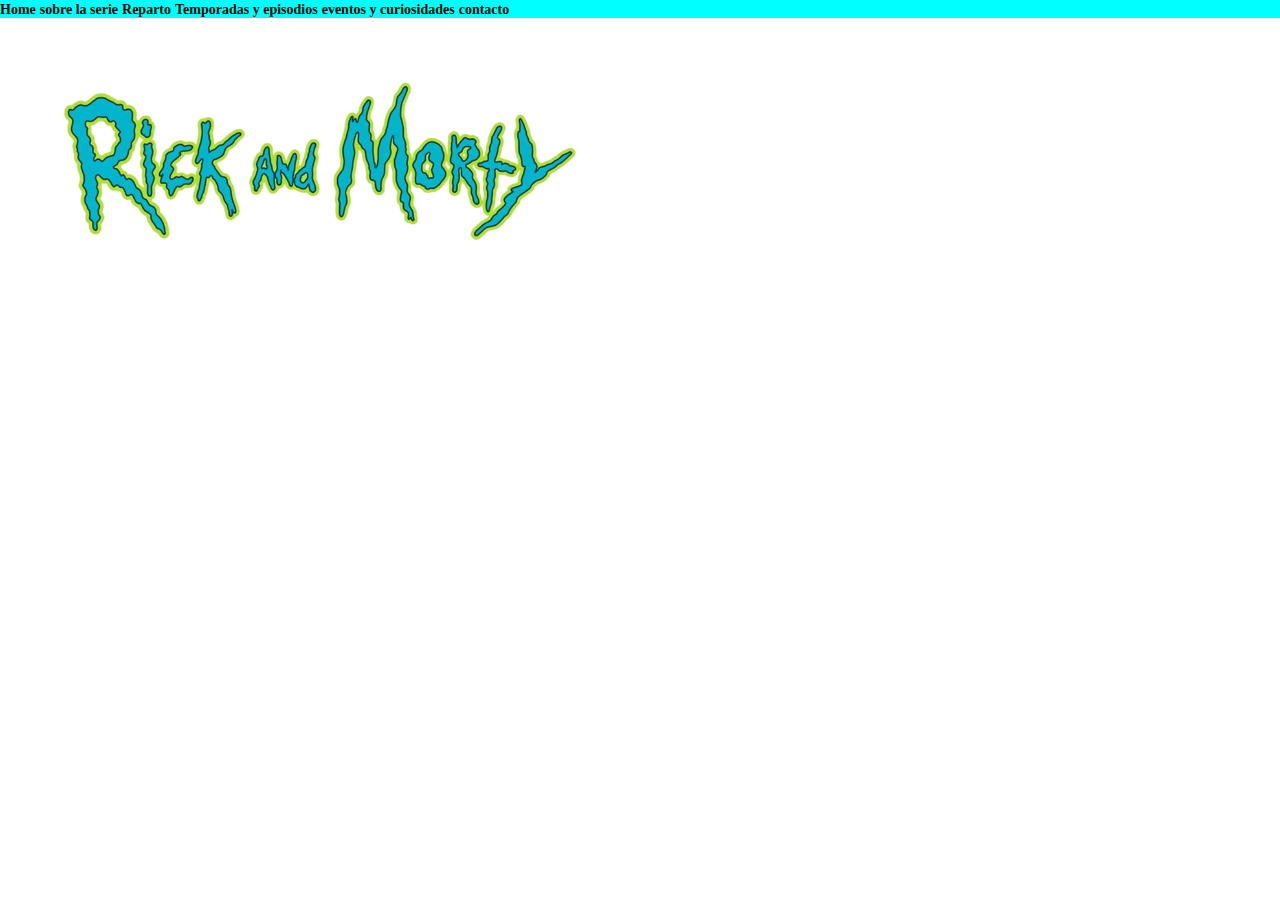
<file: index.html>
<!DOCTYPE html>
<html lang="en">
<head>
    <meta charset="UTF-8">
    <meta name="viewport" content="width=device-width, initial-scale=1.0">
    <title>Home</title>
    <link rel="stylesheet" href="./css/index.css"> 
    <link rel="stylesheet" href="./css/global.css">
   
</head>
<div class="background">
  <span></span>
  <span></span>
  <span></span>
  <span></span>
  <span></span>
  <span></span>
  <span></span>
  <span></span>
  <span></span>
  <span></span>
  <span></span>
  <span></span>
  <span></span>
  <span></span>
  <span></span>
  <span></span>
  <span></span>
  <span></span>
  <span></span>
  <span></span>
</div>
<body>
    <header>
          <nav class="navegador"> 
                <a href="./index.html">Home</a> 
                <a href="./Sobre la Serie.html">sobre la serie</a>
                <a href="./Reparto.html">Reparto</a>
                <a href="./Temporadas y Episodios.html">Temporadas y episodios</a>
                <a href="./Eventos y Curiosidades.html">eventos y curiosidades</a>
                <a href="./contacto.html">contacto</a>
          </nav>
    </header>
    <main>
        <img class="tituloserie" src="../imagenes/titulo serie.png" alt="">
        <article><h1><p>Rick y Morty es una serie animada para adultos que mezcla ciencia ficción, comedia negra y sátira social. La historia sigue a Rick Sánchez, un científico brillante pero autodestructivo, y a su nieto Morty Smith, un adolescente ingenuo que lo acompaña en sus disparatadas aventuras interdimensionales. Su tono irreverente y su capacidad de mezclar humor absurdo con reflexiones existenciales la han convertido en un fenómeno cultural.
         </p></h1>
        </article>
         
       
    </main>
    
<body>
</html>
</file>
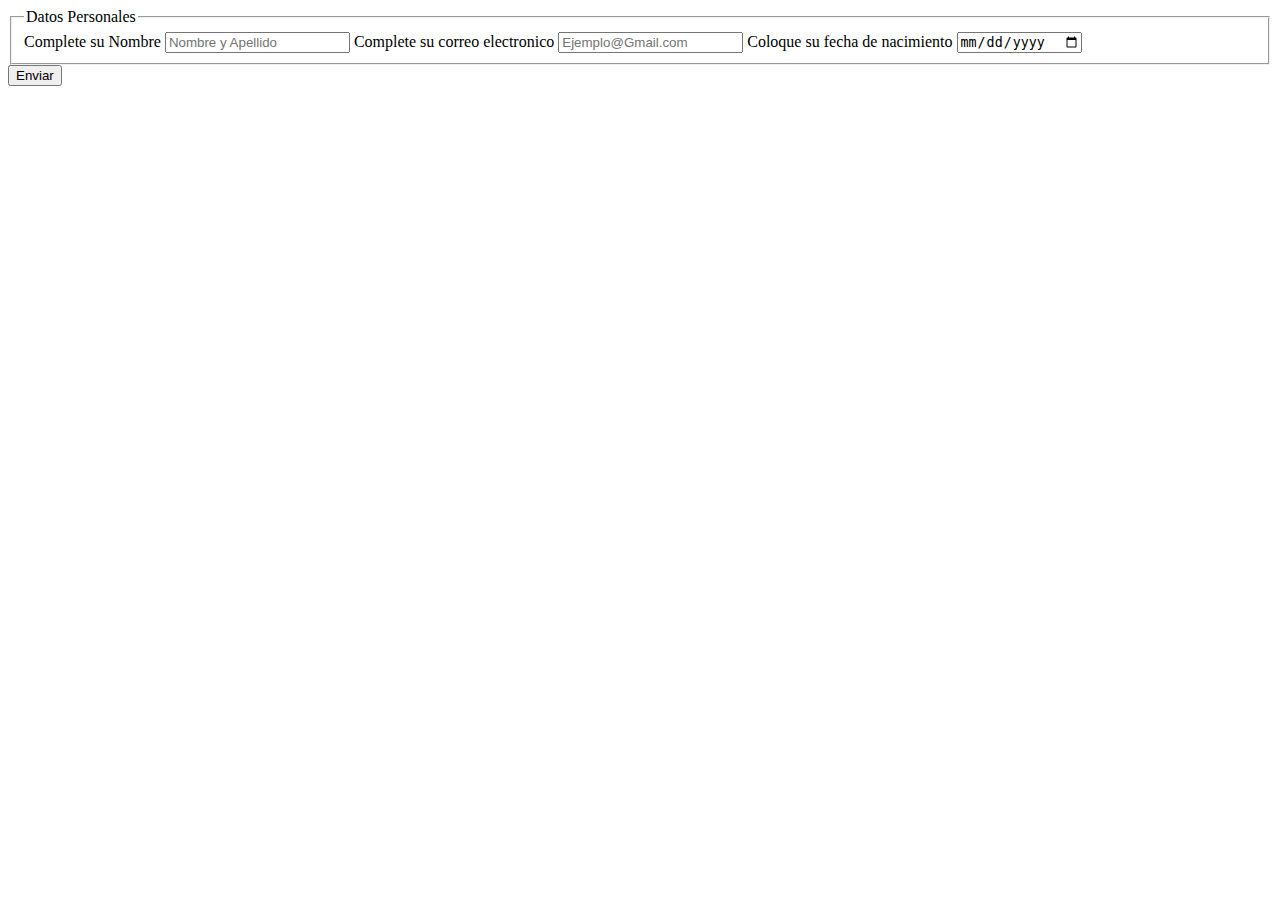
<file: felicitaciones.html>
<body class="fondoformulario">
  
    

    
     <form class="relleno" action="felicitaciones.html">
      <fieldset class="relleno">
        <legend>Datos Personales </legend>
        <label>
            Complete su Nombre
         <input placeholder="Nombre y Apellido" type="text" >
        </label>
       <label>
        Complete su correo electronico
         <input placeholder="Ejemplo@Gmail.com"    type="email">
       </label>
       <label >
        Coloque su fecha de nacimiento
         <input type="date">
       </label>
       
      </fieldset>
      <input type="submit" value="Enviar">
    </form>
</file>
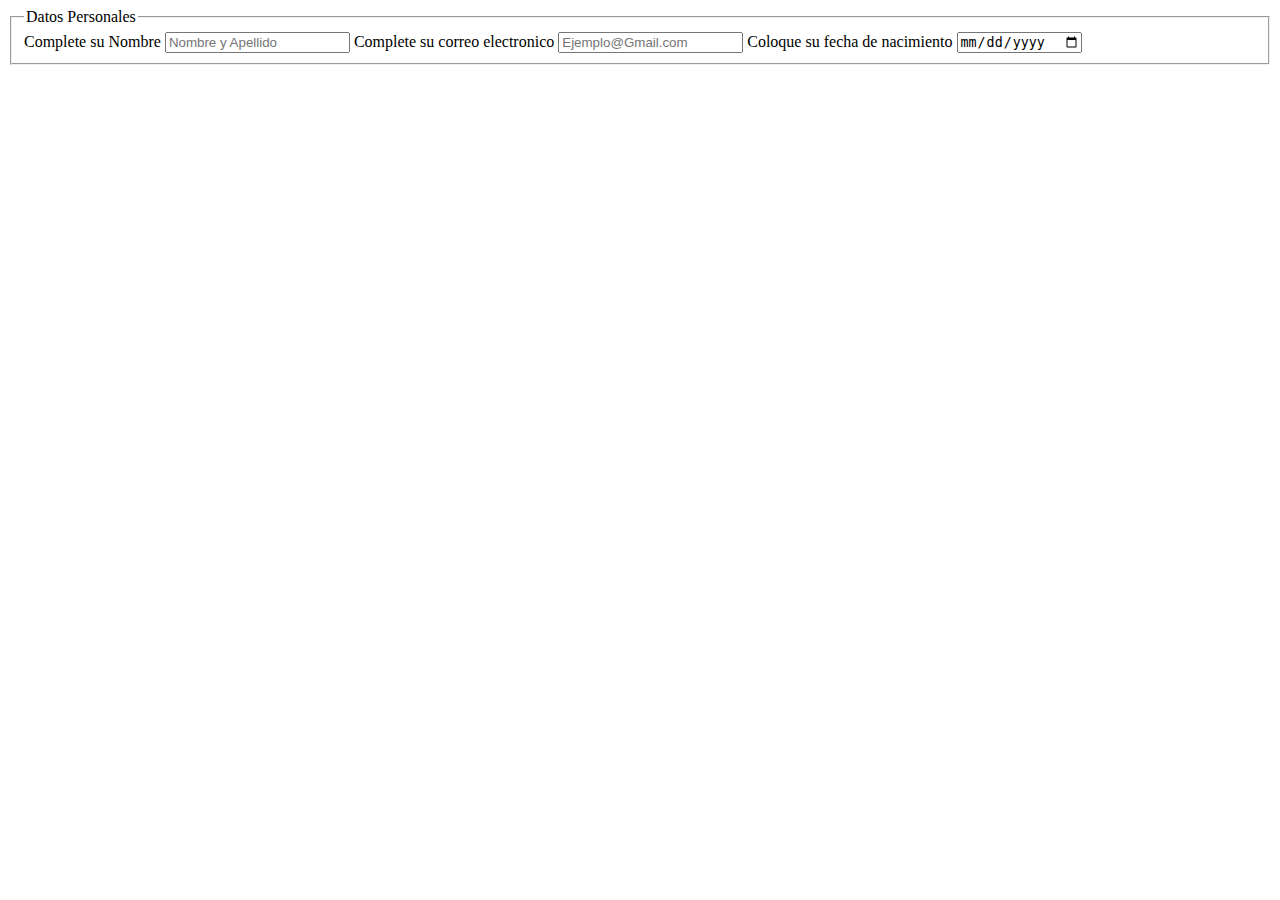
<file: formulario.html>
<!DOCTYPE html>
<html lang="en">
<head>
    <meta charset="UTF-8">
    <meta name="viewport" content="width=device-width, initial-scale=1.0">
    <title>Document</title>
</head>
<body>
     <form action="felicitaciones.html">
      <fieldset>
        <legend>Datos Personales </legend>
        <label>
            Complete su Nombre
         <input placeholder="Nombre y Apellido" type="text" >
        </label>
       <label>
        Complete su correo electronico
         <input placeholder="Ejemplo@Gmail.com"    type="email">
       </label>
       <label >
        Coloque su fecha de nacimiento
         <input type="date">
       </label>
       
      </fieldset>
    </form>
    
</body>
</html>
</file>
<file: css/index.css>
main h2{
    font-size: 10px;
}
.homeimagen{
    text-align: right;
    margin: 5%;
    width: 40%;
}


.tituloserie{
    margin: 5%;
    width: 40%;
}
main p{
    text-align: center;
    color: white;
font-size: 15px;
    font-family: sans-serif;
}
</file>
<file: css/global.css>
* {
  padding: 0;
  margin: 0;
  box-sizing: border-box;
}

.container {
  height: 100vh;
  display: flex;
  justify-content: center;
  margin-top: 10px;
  font-family: sans-serif;
}

ul {
  margin: 0;
  padding: 0;
  display: flex;
}

li {
  list-style: none;
}

.list-items {
  position: relative;
  display: block;
  padding: 14px 28px;
  text-decoration: none;
  text-transform: uppercase;
  color: #000;
  font-size: 14px;
  font-weight: bold;
  transition: 1s;
}

.list-items:before {
  content: "";
  position: absolute;
  top: 0;
  left: 0;
  width: 100%;
  height: 100%;
  opacity: 0;
  transform: scaleY(2);
  transition: 1s;
  border-top: 2px solid rgb(17, 220, 37);
  border-bottom: 2px solid rgb(17, 220, 37);;
}

.list-items:hover:before {
  transform: scaleY(1.2);
  opacity: 1;
}

.list-items:after {
  content: "";
  background: rgb(17, 220, 37);;
  position: absolute;
  top: 2;
  left: 0;
  width: 100%;
  height: 100%;
  transition: 1s;
  transform: scale(0);
  z-index: -1;
}

.list-items:hover:after {
  transform: scale(1);
}

.list-items:hover {
  color: #fff;
}
header{
    background-color: aqua  ;
    display: flex;
    flex: content;
}


nav a{
    display: inline-block;
    text-decoration: none;      
  color: black;              
  font-weight: bold;          
  font-size: 14px;   
}
nav a{
    display: inline-block;
    text-decoration: none;      
  color: black;              
  font-weight: bold;          
  font-size: 14px;   
}
.titulo{
    text-align: center;
    font-size: 80px;
}
.parrafos1{
    font-size: 15px;
}
</file>
